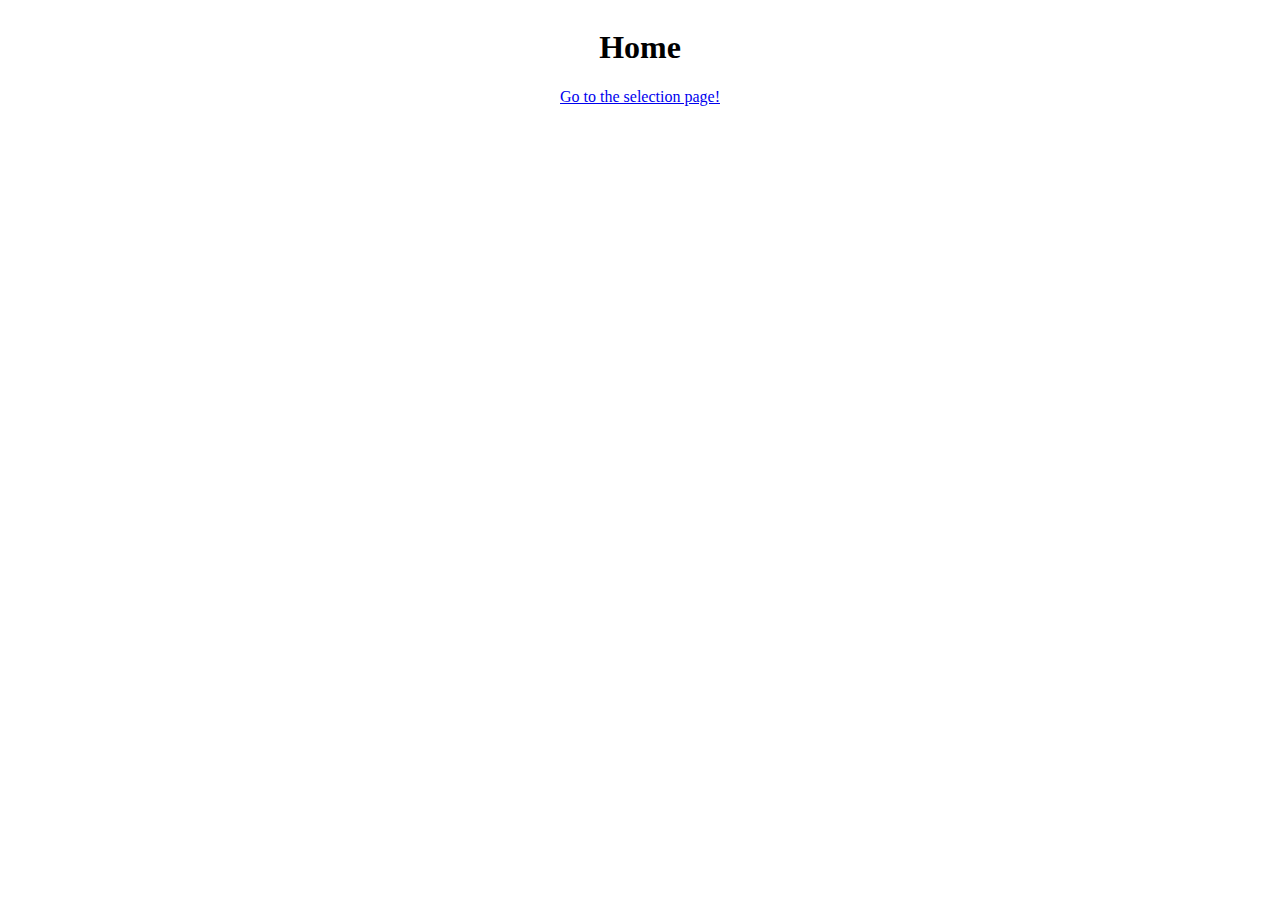
<file: index.html>
<!doctype html>
<html class="no-js" lang="">

<head>
  <meta charset="utf-8">
  <title>Planning Poker</title>
  <meta name="description" content="">
  <!-- Import CSS -->
  <link rel="stylesheet" href="css/styles.css">
</head>

<body>
  <div class="container">
    <h1 class="test">Home</h1>
    <a href="views/select.html">Go to the selection page!</a>
  </div>
</body>

</html>
</file>
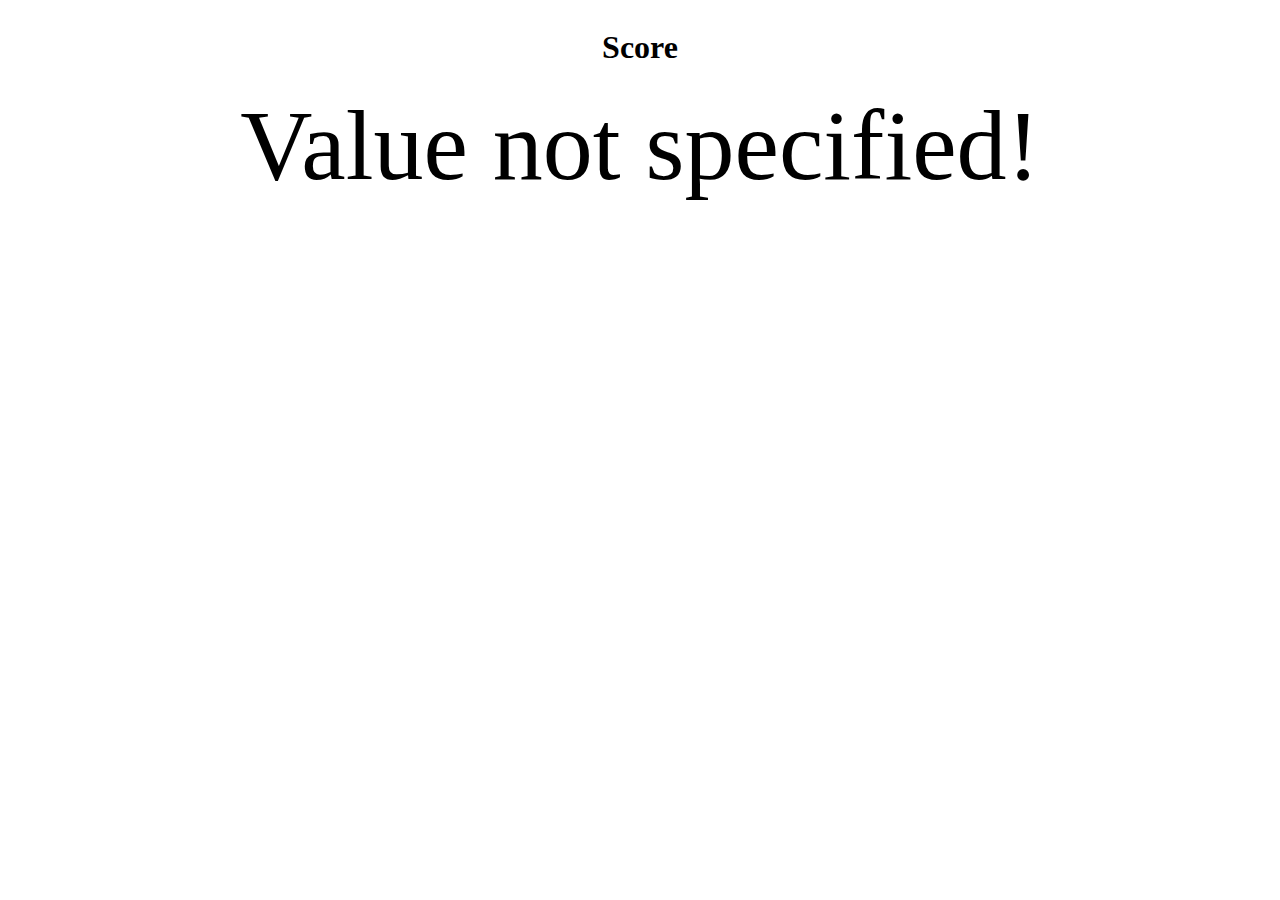
<file: views/score.html>
<!doctype html>
<html class="no-js" lang="">

<head>
    <meta charset="utf-8">
    <title>Planning Poker - Select</title>
    <meta name="description" content="">

    <!-- Import CSS -->
    <link rel="stylesheet" href="../css/styles.css">

    <!-- Import JS -->
    <script type="module" src="../src/score.js"></script>
</head>

<body>
    <!--<a href="javascript:history.back()">Back</a>-->
    <div class="container">
        <h1>Score</h1>
        <span id="selected-score"></span>
    </div>
</body>

</html>
</file>
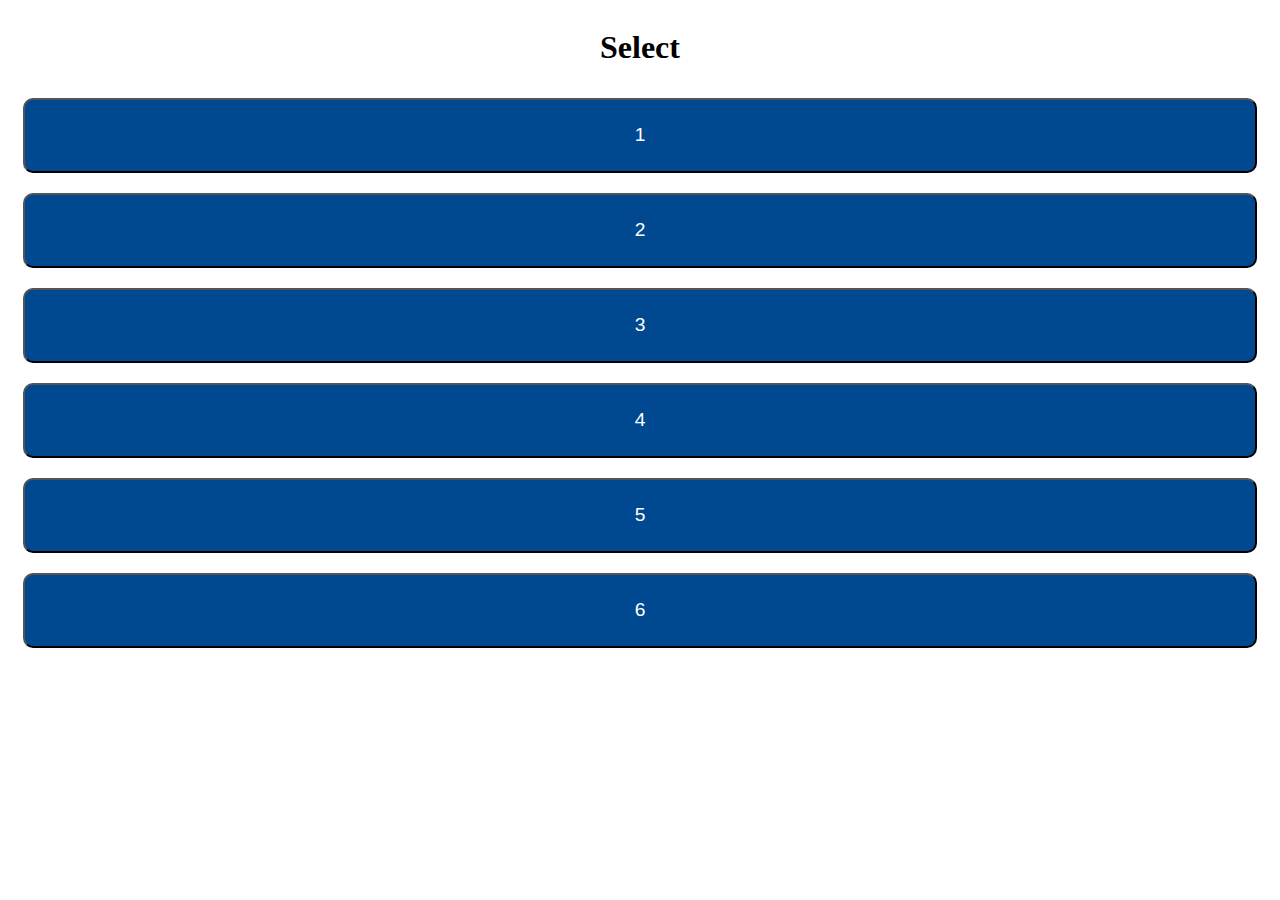
<file: views/select.html>
<!doctype html>
<html class="no-js" lang="">

<head>
    <meta charset="utf-8">
    <title>Planning Poker - Select</title>
    <meta name="description" content="">

    <!-- Import CSS -->
    <link rel="stylesheet" href="../css/styles.css">

    <!-- Import JS -->
    <script type="module" src="../src/select.js"></script>
</head>

<body>
    <div class="container">
        <h1 class="test">Select</h1>

        <button class="planning-poker-button" value="1">1</button>
        <button class="planning-poker-button" value="2">2</button>
        <button class="planning-poker-button" value="3">3</button>
        <button class="planning-poker-button" value="4">4</button>
        <button class="planning-poker-button" value="5">5</button>
        <button class="planning-poker-button" value="6">6</button>
    </div>
</body>

</html>
</file>
<file: css/styles.css>
@import "variables.css";

.planning-poker-button {
    background-color: var(--blue-color);
    color: white;
    cursor: pointer;
    margin: 10px auto;
    height: 75px;
    width: 100%;
    border-radius: 10px;
    font-size: larger;
}

.container {
    margin: auto 15px;
    display: flex;
    flex-direction: column;
    text-align: center;
}

#selected-score {
    font-size: 100px;
}
</file>
